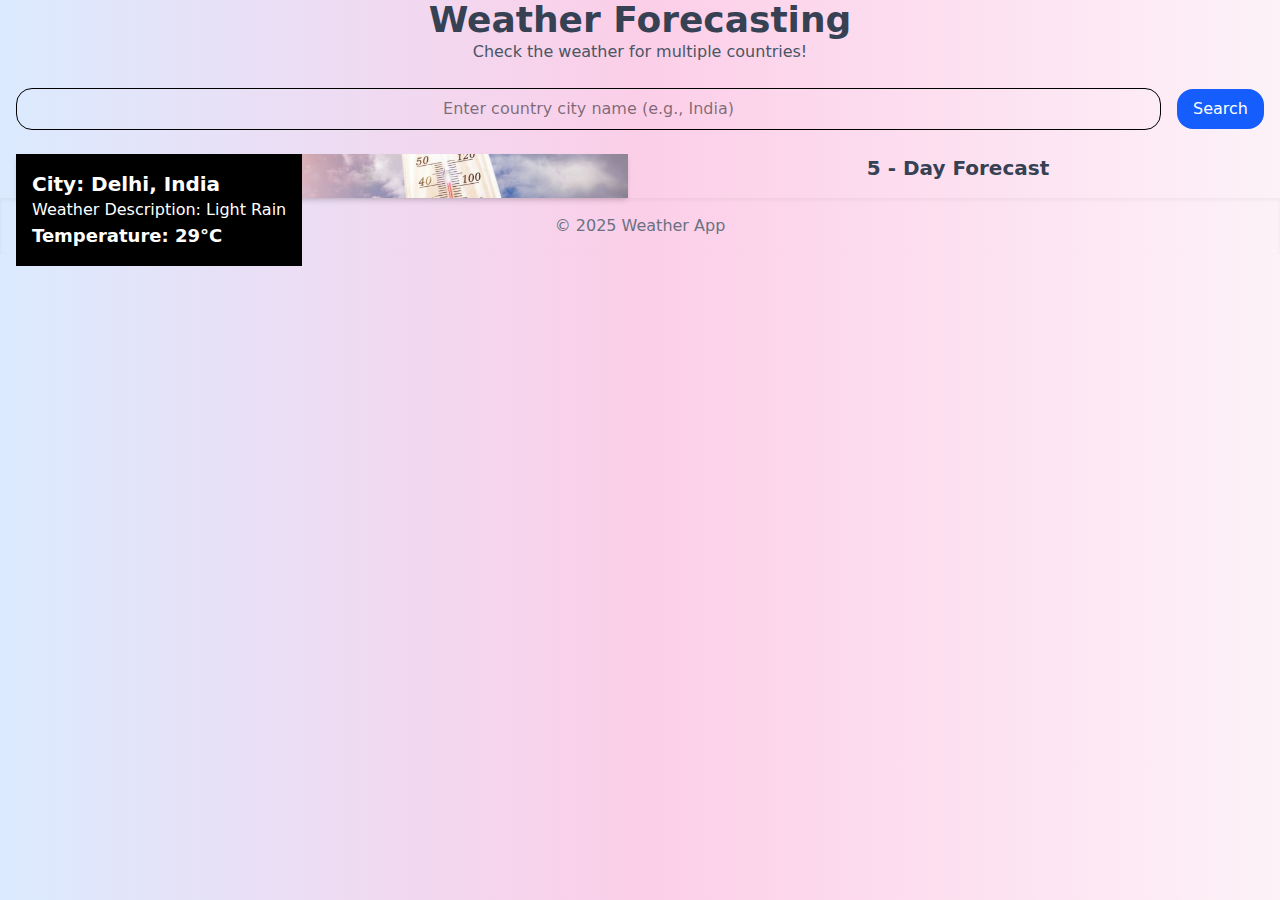
<file: index.html>
<!DOCTYPE html>
<html lang="en">
<head>
  <meta charset="UTF-8" />
  <meta name="viewport" content="width=device-width, initial-scale=1" />
  <title>Weather App</title>
  <link href="src/output.css" rel="stylesheet" />
</head>
<body class="flex flex-col min-h-screen bg-gradient-to-r from-blue-100 via-pink-200 to-pink-50">

  <!-- Header -->
  <header class="text-center mb-6">
    <h1 class="text-4xl font-bold text-gray-700">Weather Forecasting</h1>
    <p class="text-gray-600 mt-2">Check the weather for multiple countries!</p>
  </header>

  <!-- Search Section -->
  <section class="mb-6 flex flex-col md:flex-row items-center justify-center gap-4 px-4">
    <input id="Searchinput" 
           type="text" 
           placeholder="Enter country city name (e.g., India)" 
           class="p-2 rounded-2xl text-center border border-gray-400 w-full md:w-1/3" />
    <button id="SearchButton" 
            class="bg-blue-600 text-white px-4 py-2 rounded-2xl hover:bg-blue-700 w-full md:w-auto">
      Search
    </button>
  </section>

  <!-- Weather and Forecast Section -->
  <div class="flex flex-col lg:flex-row gap-6 px-4">

    <aside class="relative w-full lg:w-2/5 h-72 sm:h-80 md:h-96 min-h-[18rem] rounded-lg overflow-hidden shadow-md bg-gray-300">
  <!-- Weather Image (should be absolutely positioned inside aside) -->
  <img src="src/images/hot.png" alt="weather" id="aside-img" class="absolute inset-0 w-full h-full object-cover z-0" />

  <!-- Overlay Text (on top of the image) -->
  <div class="absolute bottom-0 left-0 right-0 bg-black bg-opacity-60 text-white p-4 space-y-1 z-10">
    <h2 id="City-name" class="text-xl font-bold">City: Delhi, India</h2>
    <p id="weather-desc" class="capitalize">Weather Description: Light Rain</p>
    <p id="temp" class="text-lg font-semibold">Temperature: 29°C</p>
  </div>
</aside>
    


    <!-- Forecast Cards -->
    <div class="flex flex-col w-full lg:w-3/5 gap-4">
      <h2 class="text-xl text-center font-bold text-gray-700">5 - Day Forecast</h2>
      <div id="forecast" class="grid grid-cols-2 sm:grid-cols-3 lg:grid-cols-5 gap-4">
        <!-- JS will dynamically inject forecast cards here -->
      </div>
    </div>
  </div>

  <!-- Footer -->
  <footer class="text-gray-500 text-center py-4 mt-auto shadow-inner w-full">
    &copy; 2025 Weather App
  </footer>

  <script src="app.js"></script>
</body>
</html>
</file>
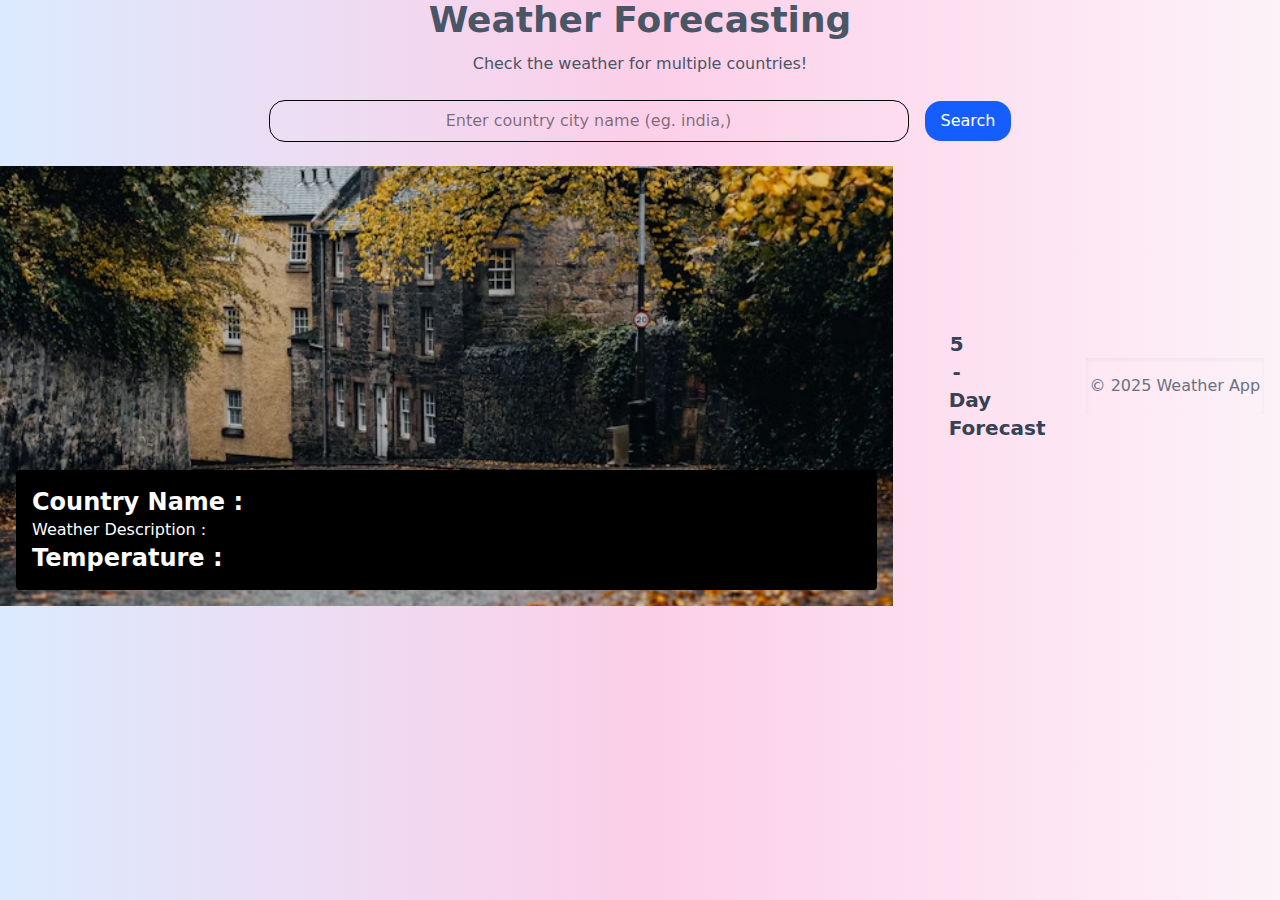
<file: src/index.html>
<!doctype html>
<html>
<head>
  <meta charset="UTF-8">
  <meta name="viewport" content="width=device-width, initial-scale=1.0">
  <link href="./output.css" rel="stylesheet">
  <title>Weather App</title>  

</head>
<body class="flex flex-col min-h-screen bg-gradient-to-r from-blue-100 via-pink-200 to-pink-50">

  
        <header class="text-center mb-6">
            <h1 class="text-4xl font-bold text-gray-600">Weather Forecasting</h1>
            <p class="text-gray-600 mt-3">Check the weather for multiple countries!</p>
        </header> 

        
        <!-- Search Section design -->
        <section class="mb-6  flex flex-col md:flex-row items-center justify-center gap-4 w-full ">
            <input id="Searchinput" type="text" placeholder="Enter country city name (eg. india,)" class="p-2 rounded-2xl text-center border  min-w-1/2 md:w-auto ">
            <button id="SearchButton" class="bg-blue-600 text-white px-4 py-2 rounded-2xl hover:bg-blue-700 sm:w-auto">Search</button>
        </section>
        
        <!-- Weather cards -->
      <div class="flex flex-col lg:flex-row gap-6"> 
         <aside class="relative w-full h-110 bg-gray-300 flex flex-col justify-center items-center">
            <img src="images/rain.png" alt="weather" class="w-full h-full object-cover" id="aside img" >
            <!-- text inside the picture -->
            <div class="absolute bottom-4 left-4 right-4 bg-black bg-opacity-50 text-white p-4 rounded">

               <h2 id="City-name" class="text-2xl font-bold">Country Name : </h2>
               <p id="weather-desc"  class="capitalize">Weather Description : </p>
               <p id="temp"  class="text-2xl font-semibold">Temperature : </p>
            </div>
         </aside>

        <div class="flex flex-col lg:flex-row md-row gap-6 px-4 items-center">
         <div id="weatherCards" class="grid grid-cols-1 sm:grid-col-2  w-60  gap-6  ">
            <div class="w-12 p-4"><h2 class="text-xl text-center font-bold text-gray-700"> 5 - Day Forecast</h2> 
            <div id="forecast" class="flex sm:grid-cols-3 sm:grid-rows-2 md:grid-cols-4 gap-4"></div>
         </div>
      </div>   

           
           
         </section>
        
         <!--Footer  -->

         <footer class=" text-gray-500 text-center py-4  shadow-inner w-full"> &copy; 2025 Weather App </footer>

   
 

  <script src="../app.js"></script>

</body>
</html>
</file>
<file: src/output.css>
/*! tailwindcss v4.1.14 | MIT License | https://tailwindcss.com */
@layer properties{@supports (((-webkit-hyphens:none)) and (not (margin-trim:inline))) or ((-moz-orient:inline) and (not (color:rgb(from red r g b)))){*,:before,:after,::backdrop{--tw-border-style:solid;--tw-gradient-position:initial;--tw-gradient-from:#0000;--tw-gradient-via:#0000;--tw-gradient-to:#0000;--tw-gradient-stops:initial;--tw-gradient-via-stops:initial;--tw-gradient-from-position:0%;--tw-gradient-via-position:50%;--tw-gradient-to-position:100%;--tw-font-weight:initial;--tw-shadow:0 0 #0000;--tw-shadow-color:initial;--tw-shadow-alpha:100%;--tw-inset-shadow:0 0 #0000;--tw-inset-shadow-color:initial;--tw-inset-shadow-alpha:100%;--tw-ring-color:initial;--tw-ring-shadow:0 0 #0000;--tw-inset-ring-color:initial;--tw-inset-ring-shadow:0 0 #0000;--tw-ring-inset:initial;--tw-ring-offset-width:0px;--tw-ring-offset-color:#fff;--tw-ring-offset-shadow:0 0 #0000}}}@layer theme{:root,:host{--font-sans:ui-sans-serif,system-ui,sans-serif,"Apple Color Emoji","Segoe UI Emoji","Segoe UI Symbol","Noto Color Emoji";--font-mono:ui-monospace,SFMono-Regular,Menlo,Monaco,Consolas,"Liberation Mono","Courier New",monospace;--color-blue-100:oklch(93.2% .032 255.585);--color-blue-600:oklch(54.6% .245 262.881);--color-blue-700:oklch(48.8% .243 264.376);--color-pink-50:oklch(97.1% .014 343.198);--color-pink-200:oklch(89.9% .061 343.231);--color-gray-300:oklch(87.2% .01 258.338);--color-gray-500:oklch(55.1% .027 264.364);--color-gray-600:oklch(44.6% .03 256.802);--color-gray-700:oklch(37.3% .034 259.733);--color-gray-800:oklch(27.8% .033 256.848);--color-black:#000;--color-white:#fff;--spacing:.25rem;--text-sm:.875rem;--text-sm--line-height:calc(1.25/.875);--text-lg:1.125rem;--text-lg--line-height:calc(1.75/1.125);--text-xl:1.25rem;--text-xl--line-height:calc(1.75/1.25);--text-2xl:1.5rem;--text-2xl--line-height:calc(2/1.5);--text-4xl:2.25rem;--text-4xl--line-height:calc(2.5/2.25);--font-weight-semibold:600;--font-weight-bold:700;--radius-xl:.75rem;--radius-2xl:1rem;--default-font-family:var(--font-sans);--default-mono-font-family:var(--font-mono)}}@layer base{*,:after,:before,::backdrop{box-sizing:border-box;border:0 solid;margin:0;padding:0}::file-selector-button{box-sizing:border-box;border:0 solid;margin:0;padding:0}html,:host{-webkit-text-size-adjust:100%;tab-size:4;line-height:1.5;font-family:var(--default-font-family,ui-sans-serif,system-ui,sans-serif,"Apple Color Emoji","Segoe UI Emoji","Segoe UI Symbol","Noto Color Emoji");font-feature-settings:var(--default-font-feature-settings,normal);font-variation-settings:var(--default-font-variation-settings,normal);-webkit-tap-highlight-color:transparent}hr{height:0;color:inherit;border-top-width:1px}abbr:where([title]){-webkit-text-decoration:underline dotted;text-decoration:underline dotted}h1,h2,h3,h4,h5,h6{font-size:inherit;font-weight:inherit}a{color:inherit;-webkit-text-decoration:inherit;-webkit-text-decoration:inherit;-webkit-text-decoration:inherit;text-decoration:inherit}b,strong{font-weight:bolder}code,kbd,samp,pre{font-family:var(--default-mono-font-family,ui-monospace,SFMono-Regular,Menlo,Monaco,Consolas,"Liberation Mono","Courier New",monospace);font-feature-settings:var(--default-mono-font-feature-settings,normal);font-variation-settings:var(--default-mono-font-variation-settings,normal);font-size:1em}small{font-size:80%}sub,sup{vertical-align:baseline;font-size:75%;line-height:0;position:relative}sub{bottom:-.25em}sup{top:-.5em}table{text-indent:0;border-color:inherit;border-collapse:collapse}:-moz-focusring{outline:auto}progress{vertical-align:baseline}summary{display:list-item}ol,ul,menu{list-style:none}img,svg,video,canvas,audio,iframe,embed,object{vertical-align:middle;display:block}img,video{max-width:100%;height:auto}button,input,select,optgroup,textarea{font:inherit;font-feature-settings:inherit;font-variation-settings:inherit;letter-spacing:inherit;color:inherit;opacity:1;background-color:#0000;border-radius:0}::file-selector-button{font:inherit;font-feature-settings:inherit;font-variation-settings:inherit;letter-spacing:inherit;color:inherit;opacity:1;background-color:#0000;border-radius:0}:where(select:is([multiple],[size])) optgroup{font-weight:bolder}:where(select:is([multiple],[size])) optgroup option{padding-inline-start:20px}::file-selector-button{margin-inline-end:4px}::placeholder{opacity:1}@supports (not ((-webkit-appearance:-apple-pay-button))) or (contain-intrinsic-size:1px){::placeholder{color:currentColor}@supports (color:color-mix(in lab, red, red)){::placeholder{color:color-mix(in oklab,currentcolor 50%,transparent)}}}textarea{resize:vertical}::-webkit-search-decoration{-webkit-appearance:none}::-webkit-date-and-time-value{min-height:1lh;text-align:inherit}::-webkit-datetime-edit{display:inline-flex}::-webkit-datetime-edit-fields-wrapper{padding:0}::-webkit-datetime-edit{padding-block:0}::-webkit-datetime-edit-year-field{padding-block:0}::-webkit-datetime-edit-month-field{padding-block:0}::-webkit-datetime-edit-day-field{padding-block:0}::-webkit-datetime-edit-hour-field{padding-block:0}::-webkit-datetime-edit-minute-field{padding-block:0}::-webkit-datetime-edit-second-field{padding-block:0}::-webkit-datetime-edit-millisecond-field{padding-block:0}::-webkit-datetime-edit-meridiem-field{padding-block:0}::-webkit-calendar-picker-indicator{line-height:1}:-moz-ui-invalid{box-shadow:none}button,input:where([type=button],[type=reset],[type=submit]){appearance:button}::file-selector-button{appearance:button}::-webkit-inner-spin-button{height:auto}::-webkit-outer-spin-button{height:auto}[hidden]:where(:not([hidden=until-found])){display:none!important}}@layer components;@layer utilities{.absolute{position:absolute}.relative{position:relative}.right-4{right:calc(var(--spacing)*4)}.bottom-4{bottom:calc(var(--spacing)*4)}.left-4{left:calc(var(--spacing)*4)}.mt-3{margin-top:calc(var(--spacing)*3)}.mb-2{margin-bottom:calc(var(--spacing)*2)}.mb-6{margin-bottom:calc(var(--spacing)*6)}.flex{display:flex}.grid{display:grid}.h-12{height:calc(var(--spacing)*12)}.h-16{height:calc(var(--spacing)*16)}.h-110{height:calc(var(--spacing)*110)}.h-full{height:100%}.min-h-screen{min-height:100vh}.w-12{width:calc(var(--spacing)*12)}.w-16{width:calc(var(--spacing)*16)}.w-60{width:calc(var(--spacing)*60)}.w-full{width:100%}.min-w-1\/2{min-width:50%}.grid-cols-1{grid-template-columns:repeat(1,minmax(0,1fr))}.flex-col{flex-direction:column}.items-center{align-items:center}.justify-center{justify-content:center}.gap-4{gap:calc(var(--spacing)*4)}.gap-6{gap:calc(var(--spacing)*6)}.rounded{border-radius:.25rem}.rounded-2xl{border-radius:var(--radius-2xl)}.rounded-xl{border-radius:var(--radius-xl)}.border{border-style:var(--tw-border-style);border-width:1px}.bg-black{background-color:var(--color-black)}.bg-blue-600{background-color:var(--color-blue-600)}.bg-gray-300{background-color:var(--color-gray-300)}.bg-white{background-color:var(--color-white)}.bg-gradient-to-r{--tw-gradient-position:to right in oklab;background-image:linear-gradient(var(--tw-gradient-stops))}.from-blue-100{--tw-gradient-from:var(--color-blue-100);--tw-gradient-stops:var(--tw-gradient-via-stops,var(--tw-gradient-position),var(--tw-gradient-from)var(--tw-gradient-from-position),var(--tw-gradient-to)var(--tw-gradient-to-position))}.via-pink-200{--tw-gradient-via:var(--color-pink-200);--tw-gradient-via-stops:var(--tw-gradient-position),var(--tw-gradient-from)var(--tw-gradient-from-position),var(--tw-gradient-via)var(--tw-gradient-via-position),var(--tw-gradient-to)var(--tw-gradient-to-position);--tw-gradient-stops:var(--tw-gradient-via-stops)}.to-pink-50{--tw-gradient-to:var(--color-pink-50);--tw-gradient-stops:var(--tw-gradient-via-stops,var(--tw-gradient-position),var(--tw-gradient-from)var(--tw-gradient-from-position),var(--tw-gradient-to)var(--tw-gradient-to-position))}.object-cover{object-fit:cover}.p-2{padding:calc(var(--spacing)*2)}.p-4{padding:calc(var(--spacing)*4)}.px-4{padding-inline:calc(var(--spacing)*4)}.py-2{padding-block:calc(var(--spacing)*2)}.py-4{padding-block:calc(var(--spacing)*4)}.text-center{text-align:center}.text-2xl{font-size:var(--text-2xl);line-height:var(--tw-leading,var(--text-2xl--line-height))}.text-4xl{font-size:var(--text-4xl);line-height:var(--tw-leading,var(--text-4xl--line-height))}.text-lg{font-size:var(--text-lg);line-height:var(--tw-leading,var(--text-lg--line-height))}.text-sm{font-size:var(--text-sm);line-height:var(--tw-leading,var(--text-sm--line-height))}.text-xl{font-size:var(--text-xl);line-height:var(--tw-leading,var(--text-xl--line-height))}.font-bold{--tw-font-weight:var(--font-weight-bold);font-weight:var(--font-weight-bold)}.font-semibold{--tw-font-weight:var(--font-weight-semibold);font-weight:var(--font-weight-semibold)}.text-gray-500{color:var(--color-gray-500)}.text-gray-600{color:var(--color-gray-600)}.text-gray-700{color:var(--color-gray-700)}.text-gray-800{color:var(--color-gray-800)}.text-white{color:var(--color-white)}.capitalize{text-transform:capitalize}.shadow-inner{--tw-shadow:inset 0 2px 4px 0 var(--tw-shadow-color,#0000000d);box-shadow:var(--tw-inset-shadow),var(--tw-inset-ring-shadow),var(--tw-ring-offset-shadow),var(--tw-ring-shadow),var(--tw-shadow)}.shadow-md{--tw-shadow:0 4px 6px -1px var(--tw-shadow-color,#0000001a),0 2px 4px -2px var(--tw-shadow-color,#0000001a);box-shadow:var(--tw-inset-shadow),var(--tw-inset-ring-shadow),var(--tw-ring-offset-shadow),var(--tw-ring-shadow),var(--tw-shadow)}@media (hover:hover){.hover\:bg-blue-700:hover{background-color:var(--color-blue-700)}}@media (min-width:40rem){.sm\:w-auto{width:auto}.sm\:grid-cols-3{grid-template-columns:repeat(3,minmax(0,1fr))}.sm\:grid-rows-2{grid-template-rows:repeat(2,minmax(0,1fr))}}@media (min-width:48rem){.md\:w-auto{width:auto}.md\:grid-cols-4{grid-template-columns:repeat(4,minmax(0,1fr))}.md\:flex-row{flex-direction:row}}@media (min-width:64rem){.lg\:flex-row{flex-direction:row}}}@property --tw-border-style{syntax:"*";inherits:false;initial-value:solid}@property --tw-gradient-position{syntax:"*";inherits:false}@property --tw-gradient-from{syntax:"<color>";inherits:false;initial-value:#0000}@property --tw-gradient-via{syntax:"<color>";inherits:false;initial-value:#0000}@property --tw-gradient-to{syntax:"<color>";inherits:false;initial-value:#0000}@property --tw-gradient-stops{syntax:"*";inherits:false}@property --tw-gradient-via-stops{syntax:"*";inherits:false}@property --tw-gradient-from-position{syntax:"<length-percentage>";inherits:false;initial-value:0%}@property --tw-gradient-via-position{syntax:"<length-percentage>";inherits:false;initial-value:50%}@property --tw-gradient-to-position{syntax:"<length-percentage>";inherits:false;initial-value:100%}@property --tw-font-weight{syntax:"*";inherits:false}@property --tw-shadow{syntax:"*";inherits:false;initial-value:0 0 #0000}@property --tw-shadow-color{syntax:"*";inherits:false}@property --tw-shadow-alpha{syntax:"<percentage>";inherits:false;initial-value:100%}@property --tw-inset-shadow{syntax:"*";inherits:false;initial-value:0 0 #0000}@property --tw-inset-shadow-color{syntax:"*";inherits:false}@property --tw-inset-shadow-alpha{syntax:"<percentage>";inherits:false;initial-value:100%}@property --tw-ring-color{syntax:"*";inherits:false}@property --tw-ring-shadow{syntax:"*";inherits:false;initial-value:0 0 #0000}@property --tw-inset-ring-color{syntax:"*";inherits:false}@property --tw-inset-ring-shadow{syntax:"*";inherits:false;initial-value:0 0 #0000}@property --tw-ring-inset{syntax:"*";inherits:false}@property --tw-ring-offset-width{syntax:"<length>";inherits:false;initial-value:0}@property --tw-ring-offset-color{syntax:"*";inherits:false;initial-value:#fff}@property --tw-ring-offset-shadow{syntax:"*";inherits:false;initial-value:0 0 #0000}
</file>
